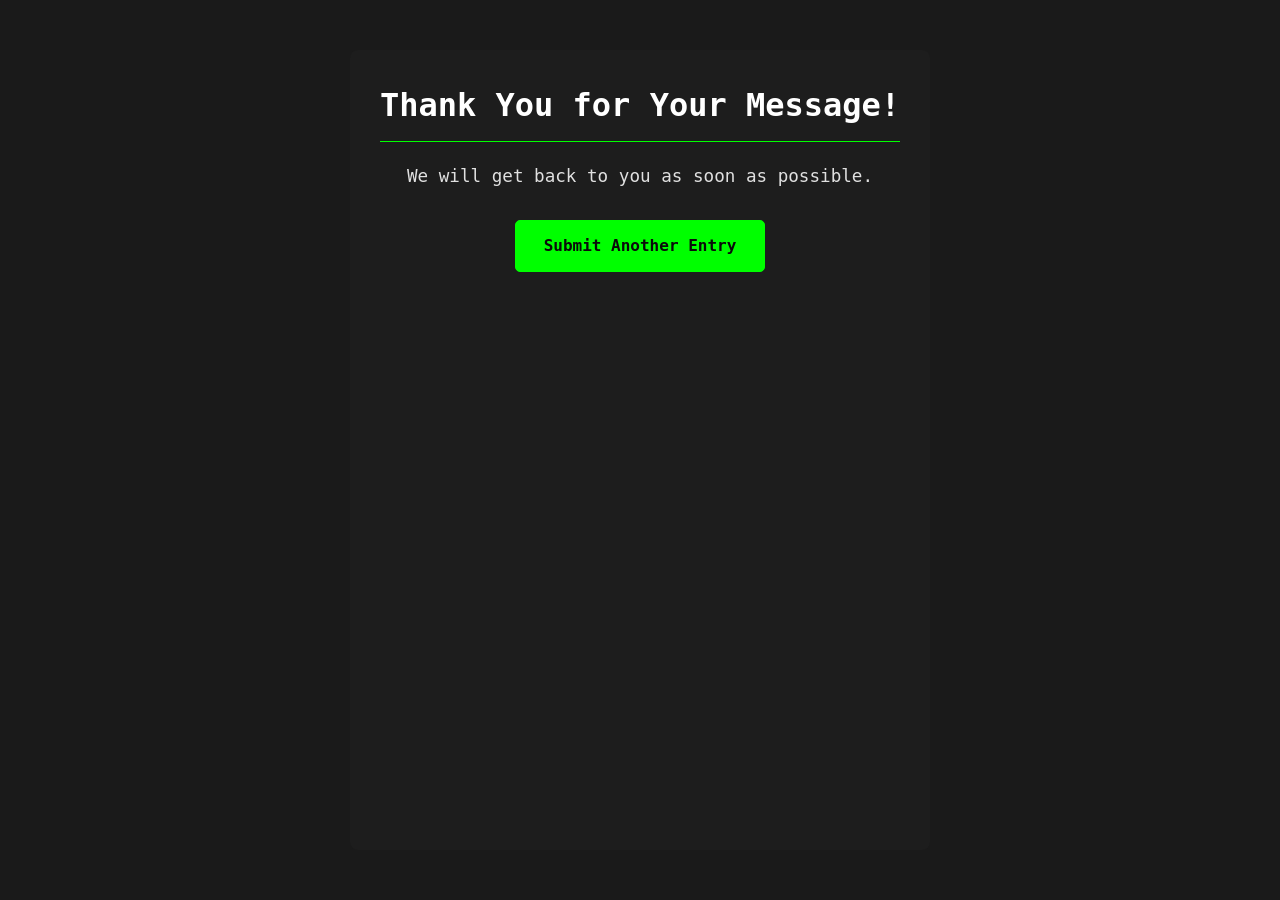
<file: thankyou.html>
<!DOCTYPE html>
<html lang="en">
<head>
    <meta charset="UTF-8">
    <meta name="viewport" content="width=device-width, initial-scale=1.0">
    <title>Thank You</title>
    <link rel="stylesheet" href="style.css">
</head>
<body>
    <div class="thankyou-message">
        <h1>Thank You for Your Message!</h1>
        <p>We will get back to you as soon as possible.</p>

        <!-- Button to redirect back to the contact page for another entry -->
        <div class="button-container">
            <a href="contact.html" class="btn">Submit Another Entry</a>
        </div>
    </div>
</body>
</html>
</file>
<file: style.css>
/* Global Styles - NEW THEME DEFAULTS */
* {
  margin: 0;
  padding: 0;
  box-sizing: border-box;
}

body { /* DEFAULT FOR NEW THEME - Home, About, Portfolio */
  font-family: 'Ubuntu Mono', monospace;
  line-height: 1.6;
  background-color: #1a1a1a;
  color: #E0E0E0;
  min-height: 100vh;
  display: flex;
  flex-direction: column;
  position: relative;
}

/* --- ORIGINAL THEME OVERRIDES FOR SPECIFIC PAGES --- */
body.contact-page,
body.resume-page-original-theme,
body.blog-page-original-theme {
  font-family: Arial, sans-serif !important;
  line-height: 1.6 !important;
  background-size: cover !important;
  background-position: center !important;
  background-repeat: no-repeat !important;
  min-height: 100vh !important;
  display: flex !important;
  flex-direction: column !important;
  position: relative !important;
  color: #fff !important;
  background-color: transparent !important;
}

body.contact-page { background-image: url('bb8.png') !important; }
body.resume-page-original-theme { background-image: url('coder.gif') !important; }
body.blog-page-original-theme { background-image: url('coder.gif') !important; }

body.contact-page::before,
body.resume-page-original-theme::before,
body.blog-page-original-theme::before {
  content: '' !important;
  position: absolute !important;
  top: 0 !important;
  left: 0 !important;
  width: 100% !important;
  height: 100% !important;
  background-color: rgba(0, 0, 0, 0.3) !important;
  z-index: -1 !important;
}
body.contact-page::before {
  background-color: rgba(0, 0, 0, 0.5) !important;
}

/* --- UNIVERSAL NEW THEME HEADER --- */
header {
  background: rgba(10, 10, 10, 0.85);
  color: #E0E0E0;
  padding: 10px 20px;
  position: sticky;
  top: 0;
  z-index: 1000;
  border-bottom: 1px solid #00FF00;
}
header .nav-container { display: flex; justify-content: space-between; align-items: center; max-width: 1200px; margin: auto; }
header .logo a { color: #E0E0E0; text-decoration: none; font-size: 1.5rem; font-weight: bold; font-family: 'Ubuntu Mono', monospace; }
header .nav-links { list-style: none; display: flex; }
header .nav-links li { margin-left: 40px; position: relative; }
header .nav-links a { color: #E0E0E0; text-decoration: none; font-size: 1rem; transition: color 0.3s ease; padding-bottom: 5px; display: inline-flex; align-items: center; font-family: 'Ubuntu Mono', monospace; }
header .nav-links a i { margin-right: 8px; color: #00FF00; }
header .nav-links a::after { content: ''; position: absolute; width: 0; height: 2px; bottom: 0; left: 0; background-color: #00FF00; transition: width 0.3s ease-in-out; }
header .nav-links a:hover::after { width: 100%; }
header .nav-links a:hover { color: #00FF00; }
header .nav-links a.active { color: #00FF00; font-weight: bold; }
header .nav-links a.active::after { width: 100%; }

header .nav-links .dropdown { display: none; position: absolute; top: 100%; left: 0; padding: 0; background-color: rgba(10,10,10,0.9); border-radius: 0 0 5px 5px; opacity: 0; visibility: hidden; transform: translateY(-10px); transition: opacity .3s ease, transform .3s ease, visibility .3s ease; min-width: 180px; z-index: 1001; border: 1px solid #00FF00; border-top: none; }
header .nav-links li:hover .dropdown { display: block; opacity: 1; visibility: visible; transform: translateY(0); }
header .dropdown li { margin:0; width: 100%; }
header .dropdown a { display: block; padding: 12px 20px; color: #E0E0E0; transition: background-color .3s ease, color .3s ease; white-space: nowrap; font-family: 'Ubuntu Mono', monospace; }
header .dropdown a i { margin-right: 8px; color: #00FF00; }
header .dropdown a::after { display: none; }
header .dropdown a:hover { background-color: rgba(0,172,237,0.1); color: #00FF00; }

header .hamburger { display: none; flex-direction: column; cursor: pointer; }
header .hamburger span { height: 3px; width: 25px; background: #00FF00; margin-bottom: 4px; border-radius: 5px; transition: all .3s ease; }
header .hamburger.toggle span:nth-child(1) { transform: rotate(-45deg) translate(-5px, 6px); }
header .hamburger.toggle span:nth-child(2) { opacity: 0; }
header .hamburger.toggle span:nth-child(3) { transform: rotate(45deg) translate(-5px, -6px); }

/* --- UNIVERSAL FOOTER STYLING --- */
footer {
  background: rgba(10, 10, 10, 0.85);
  text-align: center;
  padding: 20px;
  position: relative;
  width: 100%;
  margin-top: auto;
  border-top: 1px solid #00FF00;
  z-index: 1000;
}
footer .social-icons {
  display: flex !important;
  justify-content: center !important;
  align-items: center !important;
  gap: 200px !important;
  margin-bottom: 10px !important;
}
footer .icon-item a {
  display: inline-block !important;
}
footer .icon-item img {
  width: 64px !important;
  height: 64px !important;
  transition: transform .3s, opacity .3s, filter .3s !important;
  filter: grayscale(50%) brightness(1.2);
}
footer .icon-item a:hover img {
  transform: scale(1.15) !important;
  opacity: 1 !important;
  filter: grayscale(0%) brightness(1) drop-shadow(0 0 5px #00FF00) !important;
}
body:not(.contact-page):not(.resume-page-original-theme):not(.blog-page-original-theme) footer { color: #888888; }
body:not(.contact-page):not(.resume-page-original-theme):not(.blog-page-original-theme) footer p {
  font-size: 0.9rem; color: #888888; font-family: 'Ubuntu Mono', monospace;
}
body.contact-page footer p,
body.resume-page-original-theme footer p,
body.blog-page-original-theme footer p {
  font-size: 1rem !important; color: #fff !important; font-family: Arial, sans-serif !important;
}

/* --- NEW THEME HOMEPAGE CONTENT (index.html) --- */
body:not(.contact-page):not(.resume-page-original-theme):not(.blog-page-original-theme) main.homepage-main {
    flex-grow: 1; display: flex; flex-direction: column; justify-content: center; align-items: center; padding: 20px;
}
body:not(.contact-page):not(.resume-page-original-theme):not(.blog-page-original-theme) #intro {
  padding: 20px;
  text-align: center;
  color: #E0E0E0;
  width:100%;
  /* max-width: 800px; Let terminal define its max-width */
  display: flex;
  flex-direction: column;
  justify-content: center;
  align-items: center;
  flex-grow: 1;
}

#terminal-window {
  background-color: #0a0a0a;
  color: #00FF00;
  font-family: 'Ubuntu Mono', monospace;
  border-radius: 8px;
  width: 70vw; /* Wider */
  max-width: 950px; /* Increased max-width */
  min-width: 320px; /* Smallest reasonable size */
  margin: 0 auto 30px auto; /* Centered, adjusted bottom margin */
  box-shadow: 0 8px 25px rgba(0, 255, 0, 0.1);
  border: 1px solid #333333;
  overflow: hidden;
  display: flex; /* Added to manage inner flex items */
  flex-direction: column; /* Stack header and terminal content vertically */
}
.terminal-header {
  background-color: #1c1c1c;
  padding: 8px 12px; /* Adjusted padding */
  display: flex;
  align-items: center;
  justify-content: space-between; /* This will push bash text to the right */
  border-bottom: 1px solid #333333;
  min-height: 40px; /* Ensure header has some height */
}
.terminal-buttons {
  display: flex;
  flex-shrink: 0; /* Prevent buttons from shrinking */
}
.terminal-button { width: 12px; height: 12px; border-radius: 50%; margin-right: 6px; }
.terminal-button.red { background-color: #ff5f57; }
.terminal-button.yellow { background-color: #febc2e; }
.terminal-button.green, .terminal-button.green-btn { background-color: #28c840; }

.terminal-title-main { /* Renamed from .terminal-title to avoid conflict if original was used elsewhere */
  color: #E0E0E0;
  font-size: 1.2rem; /* Adjusted to match previous style for the greeting */
  font-weight: normal; /* Greeting was not bold */
  text-align: center;
  flex-grow: 1; /* Allow title to take available space between buttons and bash */
  padding: 0 10px; /* Padding around the main title */
  display: flex; /* For vertical centering of content if needed */
  align-items: center;
  justify-content: center;
  font-family: 'Ubuntu Mono', monospace; /* Match terminal font */
}
#wave-emoji { /* Copied from intro h1 styles */
  display: inline-block;
  animation-name: wave-animation;
  animation-duration: 2.5s;
  animation-timing-function: ease-in-out;
  animation-iteration-count: infinite;
  transform-origin: 70% 70%;
  font-size: 1.2rem; /* Match terminal-title-main font size */
}
@keyframes wave-animation { 0%{transform:rotate(0deg)} 10%{transform:rotate(14deg)} 20%{transform:rotate(-8deg)} 30%{transform:rotate(14deg)} 40%{transform:rotate(-4deg)} 50%{transform:rotate(10deg)} 60%{transform:rotate(0deg)} 100%{transform:rotate(0deg)} }

.terminal-shell-type { /* For "bash" text */
  color: #888888; /* Dim color like original title */
  font-size: 0.9rem;
  padding-left: 10px; /* Space from main title */
  flex-shrink: 0; /* Prevent it from shrinking */
}

#terminal {
  padding: 15px; /* Original padding was 15px */
  min-height: 150px; /* Longer terminal content area */
  height: auto; /* Let content define height up to a point if needed */
  display: flex;
  flex-direction: column;
  justify-content: flex-start;
  overflow-y: auto;
  flex-grow: 1; /* Allow terminal content to take up space within #terminal-window */
}
#static-wrapper, #skill-wrapper { text-align: left; width: 100%; min-height: 25px; }
#skill-wrapper { visibility: hidden; }
#static-text, #typing-text { font-size: 1.1rem; display: inline-block; white-space: pre; line-height: 1.4; }
.cursor { display: inline-block; background-color: #00FF00; width: 8px; height: 1.2em; margin-left: 2px; animation: blink 1s step-start infinite; vertical-align: baseline; }
@keyframes blink { 50% { opacity: 0; } }

body:not(.contact-page):not(.resume-page-original-theme):not(.blog-page-original-theme) .button-container { margin-top: 30px; text-align: center; }
body:not(.contact-page):not(.resume-page-original-theme):not(.blog-page-original-theme) .btn { display: inline-block; padding: 12px 28px; background-color: #00FF00; color: #0a0a0a; text-decoration: none; border-radius: 5px; text-align: center; font-size: 1rem; font-weight: bold; transition: background-color .3s ease, transform .3s ease, color .3s ease; border: 1px solid #00FF00; font-family: 'Ubuntu Mono', monospace; }
body:not(.contact-page):not(.resume-page-original-theme):not(.blog-page-original-theme) .btn:hover { background-color: #0a0a0a; color: #00FF00; transform: translateY(-2px); box-shadow: 0 4px 10px rgba(0, 255, 0, 0.2); }
body.contact-page .btn, body.resume-page-original-theme .btn, body.blog-page-original-theme .btn {
  display: inline-block; padding: 15px 25px; background-color: #333; color: #fff; text-decoration: none; border-radius: 5px; text-align: center; font-size: 1rem; transition: background-color .3s ease, transform .3s ease; font-family: Arial, sans-serif;
}
body.contact-page .btn:hover, body.resume-page-original-theme .btn:hover, body.blog-page-original-theme .btn:hover {
  background-color: #555; transform: scale(1.05);
}
.btn .btn-icon { width: 1em; height: 1em; margin-right: 0.5em; vertical-align: middle; }

/* --- NEW THEME GENERAL PAGE CONTENT (About, Portfolio) --- */
body:not(.contact-page):not(.resume-page-original-theme):not(.blog-page-original-theme) main.page-content {
  color: #E0E0E0; padding: 20px; max-width: 1100px; margin: 20px auto; flex-grow: 1;
  background-color: rgba(30, 30, 30, 0.5); border-radius: 8px; width: auto;
}
body:not(.contact-page):not(.resume-page-original-theme):not(.blog-page-original-theme) main.page-content h1 {
  font-size: 2.2rem; color: #FFFFFF; border-bottom: 1px solid #00FF00; padding-bottom: 10px; margin-bottom: 20px;
}
body:not(.contact-page):not(.resume-page-original-theme):not(.blog-page-original-theme) main.page-content p,
body:not(.contact-page):not(.resume-page-original-theme):not(.blog-page-original-theme) main.page-content ul {
  font-size: 1.1rem; line-height: 1.7; margin-bottom: 15px; color: #E0E0E0;
}

/* --- ORIGINAL STYLES FOR SPECIFIC PAGE CONTENT SECTIONS --- */
/* ... (Contact, Resume, Blog specific content styles - these remain unchanged from previous correct version) ... */
body.contact-page section#contact-form {
  max-width: 700px; width: 90%; margin: 50px auto; padding: 30px; background-color: rgba(255,255,255,0.15);
  border-radius: 10px; box-shadow: 0 4px 15px rgba(0,0,0,0.3); color: #f0f0f0 !important; flex-grow: 1;
}
body.contact-page section#contact-form h1 { text-align: center; color: #fff !important; margin-bottom: 10px; font-family: Arial, sans-serif !important; }
body.contact-page section#contact-form p { text-align: center; color: #f0f0f0 !important; margin-bottom: 25px; font-family: Arial, sans-serif !important; }
body.contact-page .hbspt-form { width:100%!important; background-color:transparent!important; }
body.contact-page .hs-form-field, body.contact-page .hbspt-form fieldset { margin-bottom:20px!important; border:none!important; padding:0!important; max-width:100%!important; width:100%!important; background-color:transparent!important; }
body.contact-page .hs-form-field label, body.contact-page .hbspt-form label { display:block!important; color:#f0f0f0!important; margin-bottom:8px!important; font-weight:bold!important; font-size:.95rem!important; font-family: Arial, sans-serif !important; }
body.contact-page .hs-input, body.contact-page .hbspt-form input[type=text], body.contact-page .hbspt-form input[type=email], body.contact-page .hbspt-form input[type=tel], body.contact-page .hbspt-form textarea, body.contact-page .hbspt-form select { width:100%!important; padding:12px 15px!important; margin-top:0!important; border-radius:4px!important; border:1px solid #444!important; background-color:#2d2d2d!important; color:#fff!important; box-sizing:border-box!important; font-size:1rem!important; outline:none!important; box-shadow:none!important; font-family: Arial, sans-serif !important; }
body.contact-page .hs-input::placeholder, body.contact-page .hbspt-form input[type=text]::placeholder, body.contact-page .hbspt-form input[type=email]::placeholder, body.contact-page .hbspt-form input[type=tel]::placeholder, body.contact-page .hbspt-form textarea::placeholder { color:#fff!important; opacity:.6!important; }
body.contact-page .hs-button.primary, body.contact-page .actions input[type=submit], body.contact-page .hbspt-form input[type=submit], body.contact-page .hbspt-form button[type=submit] { width:100%!important; padding:12px 20px!important; background-color:#007bff!important; color:#fff!important; border:none!important; border-radius:4px!important; cursor:pointer!important; transition:background-color .3s ease!important; font-size:1.1rem!important; font-weight:bold!important; margin-top:15px!important; text-transform:none!important; font-family: Arial, sans-serif !important; }
body.contact-page .hs-button.primary:hover, body.contact-page .actions input[type=submit]:hover, body.contact-page .hbspt-form input[type=submit]:hover, body.contact-page .hbspt-form button[type=submit]:hover { background-color:#0056b3!important; }

body.resume-page-original-theme main.page-content.resume-page-content-modifier {
  max-width: none !important; width: 100% !important; padding: 20px 5% !important; margin: 20px 0 !important;
  background-color: transparent !important; color: #fff !important; flex-grow: 1 !important; font-family: Arial, sans-serif !important;
}
body.resume-page-original-theme .resume-header-wrapper {
  text-align: center !important; margin-bottom: 25px !important; border-bottom: 1px solid #555 !important; padding-bottom: 10px !important;
}
body.resume-page-original-theme .page-content.resume-page-content-modifier h1 {
    margin-bottom: 0 !important; border-bottom: none !important; padding-bottom: 0 !important; font-size: 2.2rem !important;
    text-align: left !important; color: #fff !important; font-family: Arial, sans-serif !important;
}
body.resume-page-original-theme .resume-header-container {
  display: inline-flex !important; align-items: center !important; gap: 20px !important;
}
body.resume-page-original-theme .resume-icon-download-btn {
  display: inline-flex !important; align-items: center !important; justify-content: center !important; padding: 8px !important;
  background-color: rgba(255, 255, 255, 0.2) !important; border-radius: 50% !important;
  transition: background-color 0.3s ease, transform 0.3s ease !important; border: 1px solid rgba(255, 255, 255, 0.3) !important;
}
body.resume-page-original-theme .resume-icon-download-btn:hover {
  background-color: rgba(255, 255, 255, 0.4) !important; transform: scale(1.1) !important;
}
body.resume-page-original-theme .resume-icon-download-btn img {
  width: 35px !important; height: 35px !important; display: block !important; filter: brightness(0) invert(1) !important;
}
body.resume-page-original-theme .resume-pdf-container {
  position: relative !important; width: 100% !important; max-width: 75vw !important; margin: 0 auto !important;
}
body.resume-page-original-theme .resume-pdf-embed {
  width: 100% !important; height: 85vh !important; min-height: 700px !important; border: 1px solid #555 !important;
  display: block !important; box-shadow: 0 0 15px rgba(0,0,0,0.4) !important;
}
body.resume-page-original-theme .resume-pdf-embed p { color: #333 !important; font-family: Arial, sans-serif !important; }
body.resume-page-original-theme .resume-pdf-embed a { color: #007bff !important; }

body.blog-page-original-theme main.page-content {
    color: #fff !important; padding: 20px !important; max-width: 1100px !important; margin: 20px auto !important; flex-grow: 1 !important;
    background: transparent !important; font-family: Arial, sans-serif !important;
}
body.blog-page-original-theme main.page-content h1 {
    font-size: 2.2rem !important; color: #fff !important;
    padding-bottom: 0 !important; margin-bottom: 20px !important; font-family: Arial, sans-serif !important; border-bottom: none !important;
}
body.blog-page-original-theme main.page-content p {
    font-size: 1.1rem !important; line-height: 1.7 !important; margin-bottom: 15px !important; color: #fff !important; font-family: Arial, sans-serif !important;
}


html { scroll-behavior: smooth; }

.thankyou-message { text-align: center; margin: 50px auto; padding: 30px; max-width: 600px; background-color: rgba(30,30,30, 0.7); color: #E0E0E0; border-radius: 8px; font-family: 'Ubuntu Mono', monospace; flex-grow:1; }
.thankyou-message h1 { color: #FFFFFF; border-bottom: 1px solid #00FF00; padding-bottom:10px; margin-bottom:20px;}
.thankyou-message p { margin-bottom: 20px; font-size:1.1em; }
.thankyou-message .button-container a.btn {
    display: inline-block; padding: 12px 28px; background-color: #00FF00; color: #0a0a0a; text-decoration: none; border-radius: 5px; text-align: center; font-size: 1rem; font-weight: bold; transition: background-color .3s ease, transform .3s ease, color .3s ease; border: 1px solid #00FF00; font-family: 'Ubuntu Mono', monospace;
}
.thankyou-message .button-container a.btn:hover { background-color: #0a0a0a; color: #00FF00; transform: translateY(-2px); box-shadow: 0 4px 10px rgba(0, 255, 0, 0.2); }

/* Added for Matrix Background Effect */
#matrix-canvas {
  position: fixed;
  top: 0;
  left: 0;
  width: 100%;
  height: 100%;
  z-index: -10;
  display: block;
  background-color: transparent;
}

/* --- RESPONSIVE STYLES --- */
@media (max-width: 992px) { /* Tablet */
  header .nav-links { display: none !important; flex-direction: column !important; width: 100% !important; background: rgba(10,10,10,0.95) !important; position: absolute !important; top: 60px !important; left: 0 !important; padding: 10px 0 !important; border-top: 1px solid #00FF00 !important;}
  header .nav-links.active { display: flex !important; }
  header .nav-links li { margin: 10px 0 !important; text-align: center !important; }
  header .nav-links a::after { display: none !important; }
  header .hamburger { display: flex !important; }

  body:not(.contact-page):not(.resume-page-original-theme):not(.blog-page-original-theme) #terminal-window { width: 85vw !important; max-width: 650px !important; }
  body:not(.contact-page):not(.resume-page-original-theme):not(.blog-page-original-theme) #terminal { padding: 10px !important; min-height: 120px !important; }
  body:not(.contact-page):not(.resume-page-original-theme):not(.blog-page-original-theme) #static-text,
  body:not(.contact-page):not(.resume-page-original-theme):not(.blog-page-original-theme) #typing-text { font-size: 1rem !important; }
  body:not(.contact-page):not(.resume-page-original-theme):not(.blog-page-original-theme) .terminal-title-main { font-size: 1.1rem !important; }
  #wave-emoji { font-size: 1.1rem !important; }
  body:not(.contact-page):not(.resume-page-original-theme):not(.blog-page-original-theme) main.page-content { max-width: 90vw !important; padding: 15px !important; }

  body.contact-page #contact-form { width:90% !important; margin-left:auto !important; margin-right:auto !important; padding:20px !important; }
  body.resume-page-original-theme .page-content.resume-page-content-modifier { padding: 15px 2.5% !important; }
  body.resume-page-original-theme .resume-header-container { gap: 15px !important; }
  body.resume-page-original-theme .resume-icon-download-btn { padding: 8px !important; }
  body.resume-page-original-theme .resume-icon-download-btn img { width: 20px !important; height: 20px !important; }
  body.resume-page-original-theme .resume-pdf-container { max-width: 85vw !important; }
  body.resume-page-original-theme .resume-pdf-embed { height: 80vh !important; min-height: 600px !important; }
  body.blog-page-original-theme main.page-content { max-width: 90vw !important; padding: 15px !important; }

  footer .social-icons { gap: 100px !important; }
  footer .icon-item img { width: 48px !important; height: 48px !important; }
}

@media (max-width: 600px) { /* Mobile */
  body:not(.contact-page):not(.resume-page-original-theme):not(.blog-page-original-theme) #intro { padding: 20px 10px !important; }
  body:not(.contact-page):not(.resume-page-original-theme):not(.blog-page-original-theme) #terminal-window { width: 95vw !important; max-width: none !important; margin: 15px auto 20px auto !important; }
  body:not(.contact-page):not(.resume-page-original-theme):not(.blog-page-original-theme) .terminal-header { padding: 8px 10px !important; flex-wrap: wrap; /* Allow wrapping if title is too long */ }
  body.not(.contact-page):not(.resume-page-original-theme):not(.blog-page-original-theme) .terminal-button { width:10px !important; height:10px !important; margin-right:4px !important; }
  body:not(.contact-page):not(.resume-page-original-theme):not(.blog-page-original-theme) .terminal-title-main { font-size: 0.9rem !important; white-space: normal; line-height: 1.2; order: 2; /* Ensure buttons are first */ width: calc(100% - 60px); /* Adjust based on buttons and bash text width */ margin-left: auto; margin-right: auto; }
  body:not(.contact-page):not(.resume-page-original-theme):not(.blog-page-original-theme) .terminal-shell-type { font-size:.8rem !important; order: 3; } /* Place bash text after title */
  body:not(.contact-page):not(.resume-page-original-theme):not(.blog-page-original-theme) .terminal-buttons { order: 1; } /* Buttons first */

  #wave-emoji { font-size: 0.9rem !important; }
  body:not(.contact-page):not(.resume-page-original-theme):not(.blog-page-original-theme) #terminal { padding:10px !important; min-height:100px !important; } /* Slightly longer terminal */
  body:not(.contact-page):not(.resume-page-original-theme):not(.blog-page-original-theme) #static-text,
  body:not(.contact-page):not(.resume-page-original-theme):not(.blog-page-original-theme) #typing-text { font-size:.85rem !important; /* Slightly smaller if needed */ }
  body:not(.contact-page):not(.resume-page-original-theme):not(.blog-page-original-theme) .btn { padding: 10px 20px !important; font-size: 0.9rem !important; }
  body:not(.contact-page):not(.resume-page-original-theme):not(.blog-page-original-theme) main.page-content h1 { font-size: 1.8rem !important; }

  body.contact-page #contact-form { width:95% !important; padding:15px !important; }
  body.contact-page .hs-phone-number, body.contact-page .inputs-list.multi-field.phone-number { flex-direction:column!important; gap:0!important; }
  body.contact-page .hs-phone-number select, body.contact-page .hs-phone-number input[type=tel], body.contact-page .inputs-list.multi-field.phone-number select, body.contact-page .inputs-list.multi-field.phone-number input[type=tel] { width:100%!important; margin-bottom:15px!important; }
  body.contact-page .hs-phone-number select:last-child, body.contact-page .hs-phone-number input[type=tel]:last-child { margin-bottom:0!important; }

  body.resume-page-original-theme .page-content.resume-page-content-modifier h1 { font-size: 1.8rem !important; }
  body.resume-page-original-theme .page-content.resume-page-content-modifier { padding: 10px 1% !important; }
  body.resume-page-original-theme .resume-header-container { flex-direction: column !important; gap: 10px !important; }
  body.resume-page-original-theme .resume-icon-download-btn { padding: 10px !important; }
  body.resume-page-original-theme .resume-icon-download-btn img { width: 22px !important; height: 22px !important; }
  body.resume-page-original-theme .resume-pdf-container { max-width: 95vw !important; }
  body.resume-page-original-theme .resume-pdf-embed { height: 75vh !important; min-height: 500px !important; }

  body.blog-page-original-theme main.page-content h1 { font-size: 1.8rem !important; }

  footer .social-icons { gap: 50px !important; flex-wrap: wrap !important; }
  footer .icon-item img { width: 40px !important; height: 40px !important; }
}
</file>
